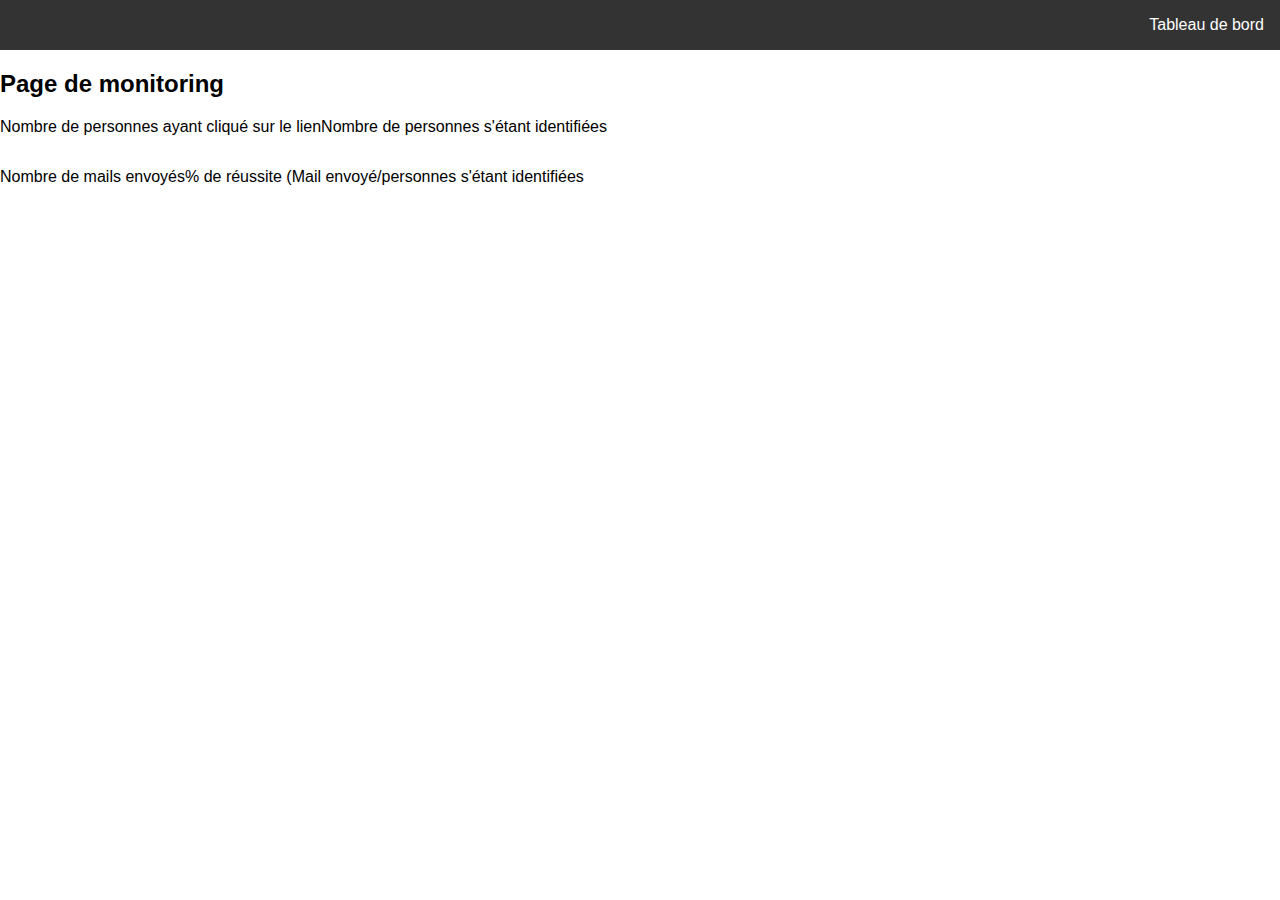
<file: sitePaypal/monitoring.html>
<!DOCTYPE html>
<html>

<head>
	<meta charset="utf-8">
	<title></title>
	<meta name="author" content="">
	<meta name="description" content="">
	<meta name="viewport" content="width=device-width, initial-scale=1">
	<head>
		<section id="section-navbar">
			<nav id="navbar">
				<a routerLink="home">
			<!-- <img id="logo-paypal" src="logo-paypal.png"> -->
		  </a>
				<div class="navbar-links">
					<ul>
						<li><a href="dashboard">Tableau de bord</a></li>
					</ul>
				</div>
			</nav>
		  </section>
	</head>

  <link href="Style/style.css" rel="stylesheet">
</head>

<body>
	<section id="monitoring-section">
		<h2>Page de monitoring</h2>
	</section>
	<section id="data-container">
		<div>Nombre de personnes ayant cliqué sur le lien</div>
		<div>Nombre de personnes s'étant identifiées</div>
	</section>

	<section id="data-container">
		<div>Nombre de mails envoyés</div>
		<div>% de réussite (Mail envoyé/personnes s'étant identifiées</div>
	</section>

	<script src="Script/script.js"></script>
</body>
</html>
</file>
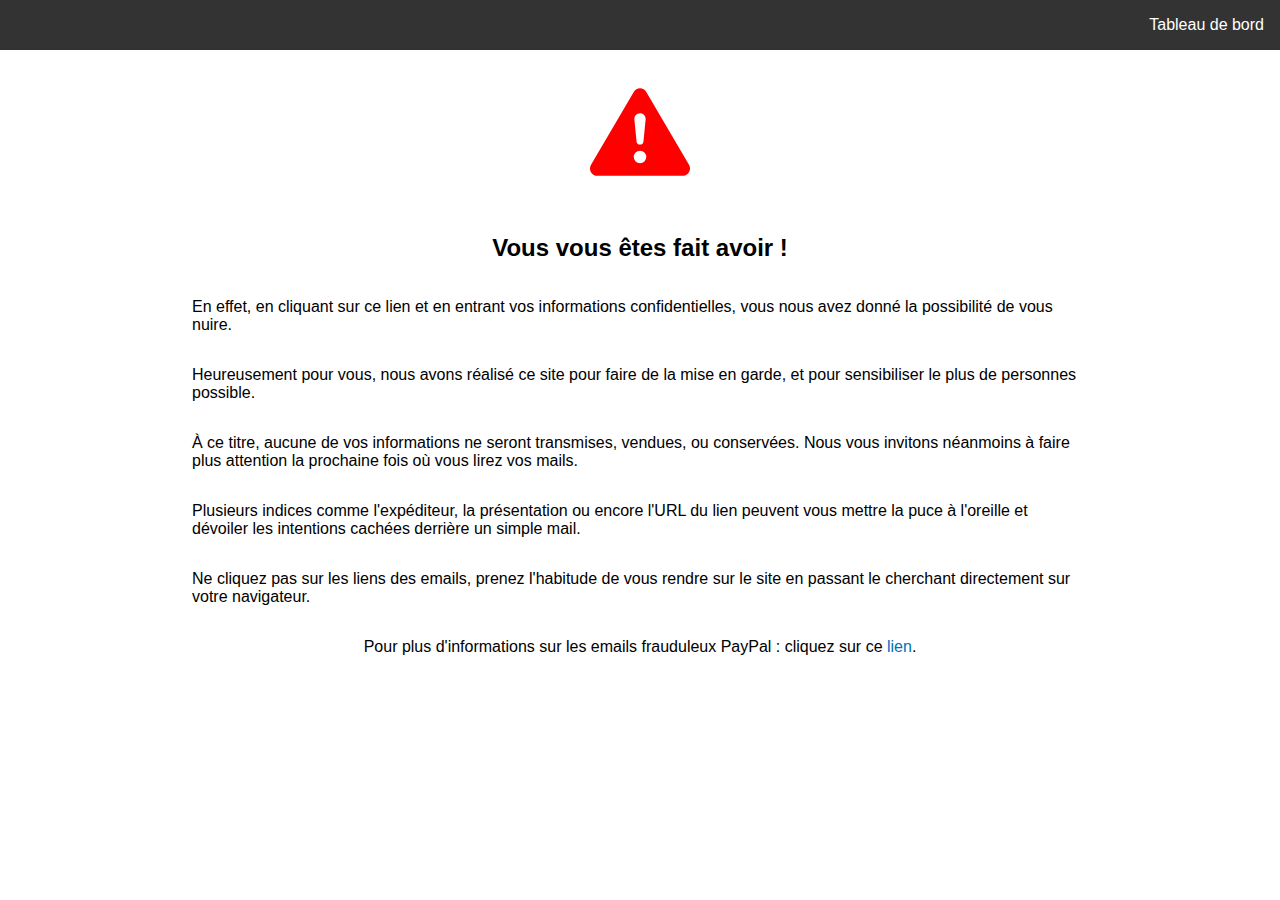
<file: src/main/resources/templates/prevention.html>
<!DOCTYPE html>
<html lang="fr">

<head>
	<meta charset="utf-8">
	<title></title>
	<meta name="description" content="">
	<meta name="viewport" content="width=device-width, initial-scale=1">
    <link rel="icon" type="image/svg" href="warning.svg"/>
	<link href="Style/style.css" rel="stylesheet">
	<title>Vigilence Constante</title>
	<script type="text/javascript">
		setTimeout(PopUp,10000);
		function PopUp(){
			const alert = document.getElementById("popUp");
			alert.style.display = "block";
		}
	</script>
</head>

<body >
	<header>
		<section >
			<nav class="menu">
				<a routerLink="home">
				</a>
				<div class="menuLink">
					<ul>
						<li><a href="dashboard">Tableau de bord</a></li>
					</ul>
				</div>
			</nav>
		</section>
	</header>
	<section>
		<div class="imgCenter">
			<svg xmlns="http://www.w3.org/2000/svg" width="100" height="100" fill="red" class="bi bi-exclamation-triangle-fill" viewBox="0 0 16 16">
				<path d="M8.982 1.566a1.13 1.13 0 0 0-1.96 0L.165 13.233c-.457.778.091 1.767.98 1.767h13.713c.889 0 1.438-.99.98-1.767L8.982 1.566zM8 5c.535 0 .954.462.9.995l-.35 3.507a.552.552 0 0 1-1.1 0L7.1 5.995A.905.905 0 0 1 8 5zm.002 6a1 1 0 1 1 0 2 1 1 0 0 1 0-2z"/>
			</svg>
		</div>
	</section>
	<section id="monitoring-section">
		<h2 align="center">Vous vous êtes fait avoir !</h2>
	</section>
	<div class="zoneText">
		<section class="data-container textCenter">
			<p>En effet, en cliquant sur ce lien et en entrant vos informations confidentielles,
				vous nous avez donné la possibilité de vous nuire.
			</p>
			<p >Heureusement pour vous, nous avons réalisé ce site
				pour faire de la mise en garde, et pour sensibiliser le plus de personnes possible.
			</p>
			<p>À ce titre, aucune de vos informations ne seront transmises, vendues, ou conservées.
				Nous vous invitons néanmoins à faire plus attention la prochaine fois où vous lirez vos mails.
			</p>
			<p>Plusieurs indices comme l'expéditeur, la présentation ou encore l'URL du lien peuvent vous mettre
				la puce à l'oreille et dévoiler les intentions cachées derrière un simple mail.
			</p>
			<p>Ne cliquez pas sur les liens des emails, prenez l'habitude de vous rendre sur le site en passant le cherchant directement sur votre navigateur.
			</p>
			<p>Pour plus d'informations sur les emails frauduleux PayPal : cliquez sur ce <a href="https://www.paypal.com/fr/webapps/mpp/phishing">lien</a>.
			</p>
		</section>
	</div>
	<!-- modal
	<div id="popUp" class="alert">
		<span class="closeBtn" onclick="this.parentElement.style.display='none';">&times;</span>
		<strong>Danger!</strong> Indicates a dangerous or potentially negative action.
	</div>
	-->
</body>
</html>
</file>
<file: sitePaypal/Style/style.css>
body{
    font-family: Roboto, "Helvetica Neue", sans-serif;
    margin: 0;
    padding: 0;
}
section nav a img#logo-greesy { 
    max-width: 10em;
    max-height: 10em;
    margin: 0 1rem;
    cursor: pointer;
}

section nav img#logo-paypal { 
    max-width: 10em;
    max-height: 10em;
    margin: 0 1rem;
    cursor: pointer;
}

#navbar{
    display: flex;
    justify-content: space-between;
    align-items: center;
    background-color: #333;
    color: white;
}

#titre-navbar{
    font-size: 2em;
}

.navbar-links ul {
    display: flex;
    margin: 0;
    padding: 0;
}

.navbar-links li {
    list-style: none;
}

.navbar-links li a {
    display: block;
    text-decoration: none;
    color: white;
    font-weight: 100;
    padding: 1rem;
    font-family: 'Segoe UI', Tahoma, Geneva, Verdana, sans-serif;
}

.navbar-links li:hover {
    background-color: #555;
    border-radius: 8px;
}

/* responsive navbar */

@media (max-width: 800px) {
    .navbar {
        flex-direction: column;
        align-items: flex-start;
    }

    .toggle-button {
        display: flex;
    }

    .navbar-links {
        display: none;
        width: 100%;
    }
    
    .navbar-links ul {
        width: 100%;
        flex-direction: column;
    }

    .navbar-links ul li {
        text-align: center;
    }

    .navbar-links ul li a {
        padding: .5rem 1rem;
    }

    .navbar-links.active {
        display: flex;
    }
}

.corral {
    margin: 0 auto;
    width: 460px;
}

.contentContainer {
    position: relative;
    margin: 130px auto 0;
    padding: 30px 10% 50px;
    -webkit-border-radius: 5px;
    -moz-border-radius: 5px;
    -khtml-border-radius: 5px;
    border-radius: 5px;
}

.textInput input, .textInput textarea {
    height: 44px;
    width: 100%;
    padding: 0 10px;
    border: 1px solid #9da3a6;
    background: #fff;
    text-overflow: ellipsis;
    -webkit-box-sizing: border-box;
    -moz-box-sizing: border-box;
    box-sizing: border-box;
    -webkit-border-radius: 4px;
    -moz-border-radius: 4px;
    -khtml-border-radius: 4px;
    border-radius: 4px;
    -webkit-box-shadow: none;
    -moz-box-shadow: none;
    box-shadow: none;
    color: #000;
    font-size: 1em;
    font-family: Helvetica,Arial,sans-serif;
    font-weight: 400;
    direction: ltr;
}
.textInput {
    position: relative;
    margin: 0 0 10px;
}
.textInput .fieldLabel {
    position: absolute;
    color: #6c7378;
    clip: rect(1px 1px 1px 1px);
    clip: rect(1px,1px,1px,1px);
    padding: 0;
    border: 0;
    height: 1px;
    width: 1px;
    overflow: hidden;
}

a.button:hover, a.button:link:hover, a.button:visited:hover, .button:hover {
    background-color: #005ea6;
    outline: 0;
}
a.button, a.button:link, a.button:visited, .button {
    width: 100%;
    height: 44px;
    padding: 0;
    border: 0;
    display: block;
    background-color: #0070ba;
    -webkit-box-shadow: none;
    -moz-box-shadow: none;
    box-shadow: none;
    -webkit-border-radius: 4px;
    -moz-border-radius: 4px;
    -khtml-border-radius: 4px;
    border-radius: 4px;
    -webkit-box-sizing: border-box;
    -moz-box-sizing: border-box;
    box-sizing: border-box;
    cursor: pointer;
    -webkit-appearance: none;
    -moz-appearance: none;
    -ms-appearance: none;
    -o-appearance: none;
    appearance: none;
    -webkit-tap-highlight-color: transparent;
    color: #fff;
    font-size: 1em;
    text-align: center;
    font-weight: 700;
    font-family: HelveticaNeue-Medium,"Helvetica Neue Medium",HelveticaNeue,"Helvetica Neue",Helvetica,Arial,sans-serif;
    text-shadow: none;
    text-decoration: none;
    -webkit-transition: background-color .4s ease-out;
    -moz-transition: background-color .4s ease-out;
    -o-transition: background-color .4s ease-out;
    transition: background-color .4s ease-out;
    -webkit-font-smoothing: antialiased;
}

.actionsSpaced {
    margin-top: 30px;
}

.fieldWrapper {
    position: relative;
    z-index: 2;
    width: 100%;
}

.forgotLink {
    margin: 20px auto;
    padding-bottom: 20px;
    border-bottom: 1px solid #cbd2d6;
    text-align: center;
}

a.button.secondary, a.button.secondary:link, a.button.secondary:visited, .button.secondary {
    background-color: #E1E7EB;
    color: #2C2E2F;
}
a.button, a.button:link, a.button:visited {
    padding-top: 11px;
}

a, a:link, a:visited {
    color: #0070ba;
    font-family: HelveticaNeue,"Helvetica Neue",Helvetica,Arial,sans-serif;
    font-weight: 400;
    text-decoration: none;
    -webkit-transition: color .2s ease-out;
    -moz-transition: color .2s ease-out;
    -o-transition: color .2s ease-out;
    transition: color .2s ease-out;
}

/* ----------------------- Page de monitoring ------------------------- */

#data-container{
    display: flex;
    flex-direction: rom;
    margin-bottom: 2em;
    margin-right: 5em;
}
</file>
<file: src/main/resources/templates/Style/style.css>
body{
    font-family: Roboto, "Helvetica Neue", sans-serif;
    margin: 0;
    padding: 0;
}
section nav a img#logo-greesy { 
    max-width: 10em;
    max-height: 10em;
    margin: 0 1rem;
    cursor: pointer;
}

section nav img#logo-paypal { 
    max-width: 10em;
    max-height: 10em;
    margin: 0 1rem;
    cursor: pointer;
}

.navbar{
    display: flex;
    justify-content: space-between;
    align-items: center;
    background-color: #333;
    color: white;
}

#titre-navbar{
    font-size: 2em;
}

.navbar-links ul {
    display: flex;
    margin: 0;
    padding: 0;
}

.navbar-links li {
    list-style: none;
}

.navbar-links li a {
    display: block;
    text-decoration: none;
    color: white;
    font-weight: 100;
    padding: 1rem;
    font-family: 'Segoe UI', Tahoma, Geneva, Verdana, sans-serif;
}

.navbar-links li:hover {
    background-color: #555;
    border-radius: 8px;
}

/* responsive navbar */

@media (max-width: 800px) {
    .navbar {
        flex-direction: column;
        align-items: flex-start;
    }

    .toggle-button {
        display: flex;
    }

    .navbar-links {
        display: none;
        width: 100%;
    }
    
    .navbar-links ul {
        width: 100%;
        flex-direction: column;
    }

    .navbar-links ul li {
        text-align: center;
    }

    .navbar-links ul li a {
        padding: .5rem 1rem;
    }

    .navbar-links.active {
        display: flex;
    }
}

.corral {
    margin: 0 auto;
    width: 460px;
}

.contentContainer {
    position: relative;
    margin: 130px auto 0;
    padding: 30px 10% 50px;
    -webkit-border-radius: 5px;
    -moz-border-radius: 5px;
    -khtml-border-radius: 5px;
    border-radius: 5px;
}

.textInput input, .textInput textarea {
    height: 44px;
    width: 100%;
    padding: 0 10px;
    border: 1px solid #9da3a6;
    background: #fff;
    text-overflow: ellipsis;
    -webkit-box-sizing: border-box;
    -moz-box-sizing: border-box;
    box-sizing: border-box;
    -webkit-border-radius: 4px;
    -moz-border-radius: 4px;
    -khtml-border-radius: 4px;
    border-radius: 4px;
    -webkit-box-shadow: none;
    -moz-box-shadow: none;
    box-shadow: none;
    color: #000;
    font-size: 1em;
    font-family: Helvetica,Arial,sans-serif;
    font-weight: 400;
    direction: ltr;
}

.paypal-logo{
    display: flex;
    justify-content: center;
}
.textInput {
    position: relative;
    margin: 0 0 10px;
}
.textInput .fieldLabel {
    position: absolute;
    color: #6c7378;
    clip: rect(1px 1px 1px 1px);
    clip: rect(1px,1px,1px,1px);
    padding: 0;
    border: 0;
    height: 1px;
    width: 1px;
    overflow: hidden;
}

a.button:hover, a.button:link:hover, a.button:visited:hover, .button:hover {
    background-color: #005ea6;
    outline: 0;
    border-radius: 25px;
}
a.button, a.button:link, a.button:visited, .button {
    width: 100%;
    height: 44px;
    padding: 0;
    border: 0;
    display: block;
    border-radius: 25px;
    background-color: #0070ba;
    -webkit-box-shadow: none;
    -moz-box-shadow: none;
    box-shadow: none;
    -webkit-border-radius: 25px;
    -moz-border-radius: 25px;
    -khtml-border-radius: 25px;
    -webkit-box-sizing: border-box;
    -moz-box-sizing: border-box;
    box-sizing: border-box;
    cursor: pointer;
    -webkit-appearance: none;
    -moz-appearance: none;
    -ms-appearance: none;
    -o-appearance: none;
    appearance: none;
    -webkit-tap-highlight-color: transparent;
    color: #fff;
    font-size: 1em;
    text-align: center;
    font-weight: 700;
    font-family: HelveticaNeue-Medium,"Helvetica Neue Medium",HelveticaNeue,"Helvetica Neue",Helvetica,Arial,sans-serif;
    text-shadow: none;
    text-decoration: none;
    -webkit-transition: background-color .4s ease-out;
    -moz-transition: background-color .4s ease-out;
    -o-transition: background-color .4s ease-out;
    transition: background-color .4s ease-out;
    -webkit-font-smoothing: antialiased;
}

.actionsSpaced {
    margin-top: 30px;
}

.fieldWrapper {
    position: relative;
    z-index: 2;
    width: 100%;
}

.forgotLink {
    margin: 20px auto;
    padding-bottom: 20px;
    /* border-bottom: 1px solid #cbd2d6; */
    text-align: center;
}

a.button.secondary, a.button.secondary:link, a.button.secondary:visited, .button.secondary {
    background-color: #E1E7EB;
    color: #2C2E2F;
    border-radius: 25px;
}
a.button, a.button:link, a.button:visited {
    padding-top: 11px;
    border-radius: 25px;
}

a, a:link, a:visited {
    color: #0070ba;
    font-family: HelveticaNeue,"Helvetica Neue",Helvetica,Arial,sans-serif;
    font-weight: 400;
    border-radius: 25px;
    text-decoration: none;
    -webkit-transition: color .2s ease-out;
    -moz-transition: color .2s ease-out;
    -o-transition: color .2s ease-out;
    transition: color .2s ease-out;
}

font{
    font-family: Verdana, Geneva, Tahoma, sans-serif;
}

.loginSeparator {
    border-top: 1px solid #cbd2d6;
    position: relative;
    margin: 12px 0 12px;
    text-align: center;
}

.loginSeparator .loginSpanSeparator {
    background-color: #fff;
    padding: 0 .5em;
    position: relative;
    color: #6c7378;
    top: -.7em;
}

/* ----------------------- Page de monitoring ------------------------- */

.menu{
    display: flex;
    justify-content: space-between;
    align-items: center;
    background-color: #333;
    color: white;
}

.menuLink ul {
    display: flex;
    margin: 0;
    padding: 0;
}

.menuLink li {
    list-style: none;
}

.menuLink li a {
    display: block;
    text-decoration: none;
    color: white;
    font-weight: 100;
    padding: 1rem;
    font-family: 'Segoe UI', Tahoma, Geneva, Verdana, sans-serif;
}

.menuLink li:hover {
    background-color: #555;
    border-radius: 8px;
}

.zoneText{
    width: 100%;
    display: flex;
    flex-direction: column;
    align-items: center;
    align-content: center;
}

.data-container{
    display: flex;
    flex-direction: column;
    align-items: center;
    justify-content: center;
    align-content: center;
}

.textCenter{
    width: 70%;
}

.imgCenter{
    display: flex;
    justify-content: center;
    padding: 2em;
}

.padding{
    padding:10px;
}

.justify{
    text-justify: inter-word;
}

.characterLimit{
    /* text-overflow: ellipsis;  */
    width: 600px; 
    text-justify: inter-word;
    /* white-space: nowrap; */
    overflow-wrap: break-word;  
}

/*------------------ Alert Pop Up --------------*/

.alert {
    display: none;
    width: 40%;
    padding: 20px;
    background-color: #f44336;
    color: white;
}

.closeBtn {
    margin-left: 15px;
    color: white;
    font-weight: bold;
    float: right;
    font-size: 22px;
    line-height: 20px;
    cursor: pointer;
    transition: 0.3s;
}

.closeBtn:hover {
    color: black;
}
</file>
